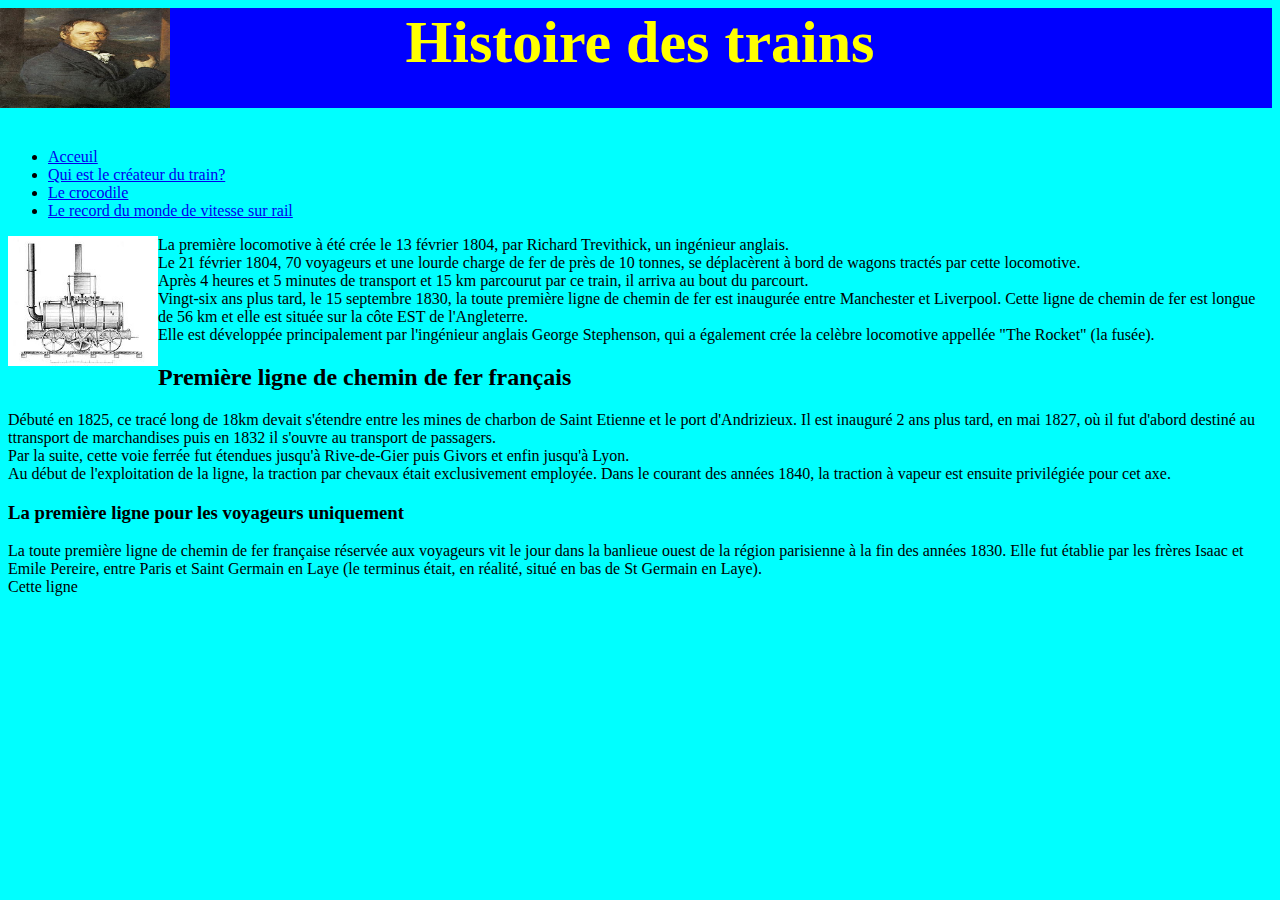
<file: Site Web sur les trains/Histoire du train.html>
<html>
    <head>
        <meta charset="utf-8" />
        <link rel="stylesheet" href="./Histoire_du_train.css"/>
        <title>Histoire du train</title>
    </head>
    <body>
        <h1> Histoire des trains </h1>
        <img class="image4" src="./image/createur du train.jpg" BORDER="0"; width="170"; height="100" alt="Créateur du train">
        <nav>
        <ul>
        <li><a href="sin_aceuil.html">Acceuil</a></li>
        <li><a href="créateur du train.html">Qui est le créateur du train?</a></li>
        <li><a href="Le crocodile.html">Le crocodile</a></li>
        <li><a href="Le record du monde de vitesse sur rail.html">Le record du monde de vitesse sur rail</a></li>
        </ul>
        </nav>
        <img class="image5" src="./image/la premiere locomotive.jpg" alt="la première locomotive">

        <p>La première locomotive à été crée le 13 février 1804, par Richard Trevithick, un ingénieur anglais. <br>
        Le 21 février 1804, 70 voyageurs et une lourde charge de fer de près de 10 tonnes, se déplacèrent à bord de wagons tractés par cette locomotive. <br>
        Après 4 heures et 5 minutes de transport et 15 km parcourut par ce train, il arriva au bout du parcourt. <br>
        Vingt-six ans plus tard, le 15 septembre 1830, la toute première ligne de chemin de fer est inaugurée entre Manchester et Liverpool. Cette ligne de chemin de fer est longue de 56 km et elle est située sur la côte EST de l'Angleterre. <br>
        Elle est développée principalement par l'ingénieur anglais George Stephenson, qui a également crée la celèbre locomotive appellée "The Rocket" (la fusée). <br></p>
        <h2>Première ligne de chemin de fer français</h2>
        <p>Débuté en 1825, ce tracé long de 18km devait s'étendre entre les mines de charbon de Saint Etienne et le port d'Andrizieux. Il est inauguré 2 ans plus tard, en mai 1827, où il fut d'abord destiné au ttransport de marchandises puis en 1832 il s'ouvre au transport de passagers. <br>
        Par la suite, cette voie ferrée fut étendues jusqu'à Rive-de-Gier puis Givors et enfin jusqu'à Lyon. <br>
        Au début de l'exploitation de la ligne, la traction par chevaux était exclusivement employée. Dans le courant des années 1840, la traction à vapeur est ensuite privilégiée pour cet axe.</p>
        <h3>La première ligne pour les voyageurs uniquement</h3>
        <p>La toute première ligne de chemin de fer française réservée aux voyageurs vit le jour dans la banlieue ouest de la région parisienne à la fin des années 1830. Elle fut établie par les frères Isaac et Emile Pereire, entre Paris et Saint Germain en Laye (le terminus était, en réalité, situé en bas de St Germain en Laye). <br>
        Cette ligne </p>
    </body>
</html>
</file>
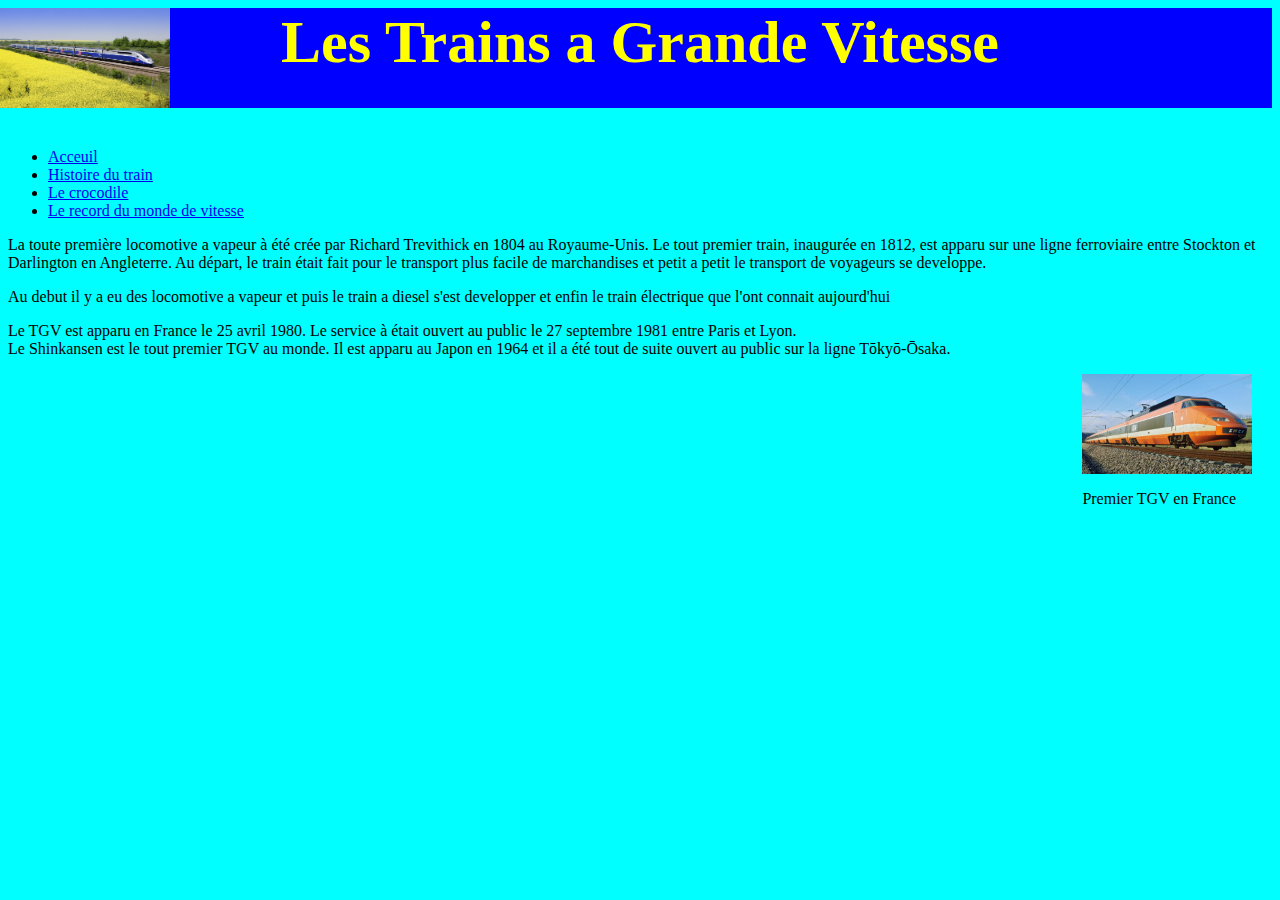
<file: Site Web sur les trains/Les Train a Grande Vitesse.html>
<html>
<head>
<meta charset="utf-8" />
<link rel="stylesheet" href="./Les_Trains_A_Grande_Vitesse.css"/>
<title>STI2D Sin -  page2</title>
</head>
<body>
<h1> Les Trains a Grande Vitesse</h1>
<img class="image2"src="image/TGV duplex.jpg" BORDER=0; WIDTH=170; HEIGHT=100 alt="TGV Duplex" />

<nav>
<ul>
<li><a href="sin_aceuil.html">Acceuil</a></li>
<li><a href="Histoire du train.html">Histoire du train</a></li>
<li><a href="Le crocodile.html">Le crocodile</a></li>
<li><a href="Le record du monde de vitesse sur rail.html">Le record du monde de vitesse</a></li>
</ul>
</nav>
<p> La toute première locomotive a vapeur à été crée par Richard Trevithick en 1804 au Royaume-Unis.
 Le tout premier train, inaugurée en 1812, est apparu sur une ligne ferroviaire entre Stockton et Darlington en Angleterre.
 Au départ, le train était fait pour le transport plus facile de marchandises et petit a petit le transport de voyageurs se developpe.<p>
 <p>Au debut il y a eu des locomotive a vapeur et puis le train a diesel s'est developper et enfin le train électrique que l'ont connait aujourd'hui</br><p>
 <p> Le TGV est apparu en France le 25 avril 1980. 
 Le service à était ouvert au public le 27 septembre 1981 entre Paris et Lyon.</br>
 Le Shinkansen est le tout premier TGV au monde. Il est apparu au Japon en 1964 et il a été tout de suite ouvert au public sur la ligne Tōkyō-Ōsaka.<p>
 <p class="dessous"></p>
<!--<p><span class="lettrine" >P</span>aragraphe avec lettrine.</p>-->
	<img class="image3" src="./image/premier TGV.jpg" BORDER=0; WIDTH=170; HEIGHT=100 alt="Premier TGV en France" />
	<p class="legende_un">Premier TGV en France</p>
<br>
</body>
</html>
</file>
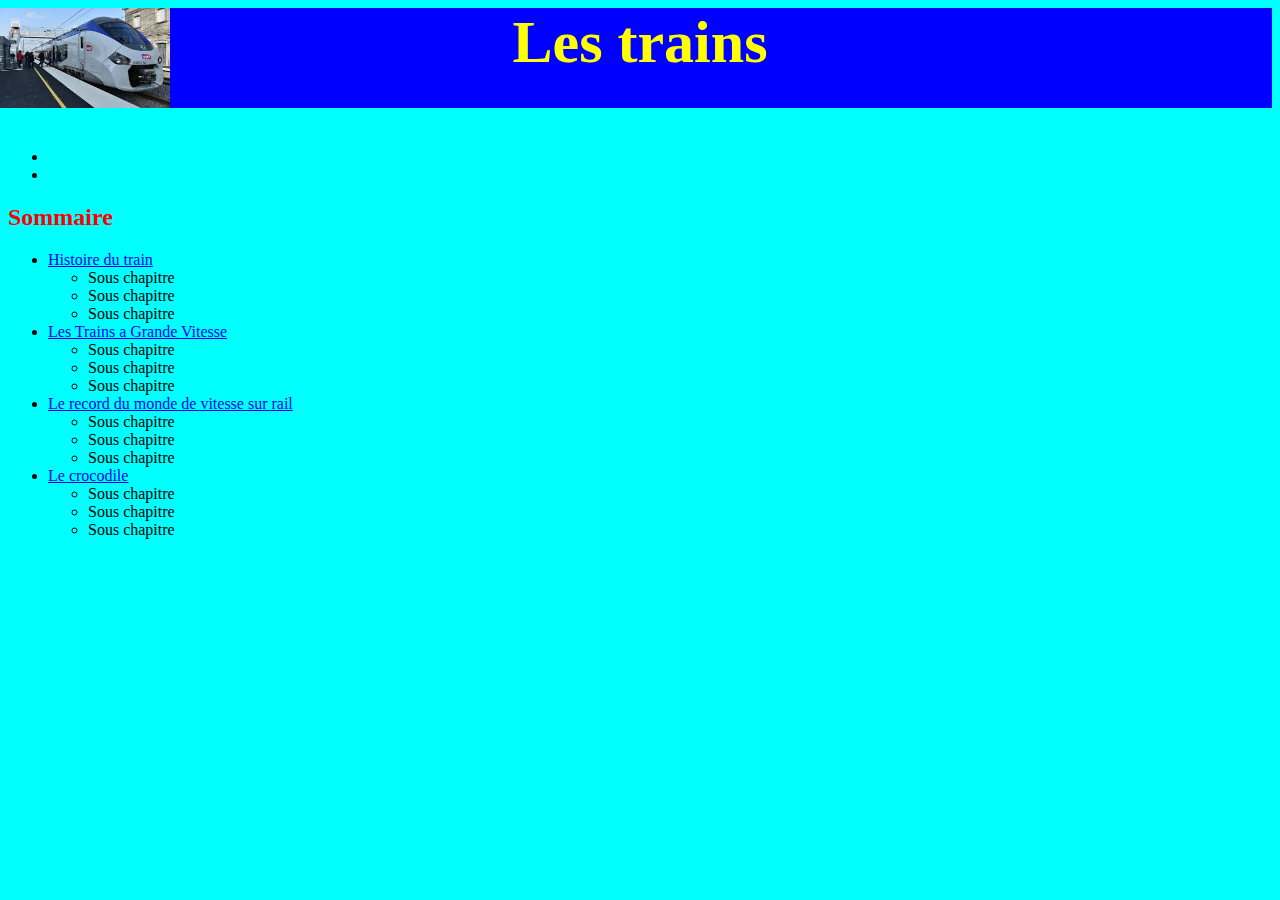
<file: Site Web sur les trains/page_principal.html>
<html>
<head>
<meta charset="utf-8">
<link rel="stylesheet" href="./page_principal.css"/>
<title>Accueil</title>
</head>
<body>

<h1> Les trains </h1>
<img class="image1" src="./image/TER.jpg" BORDER="0"; width="170" height="100" alt="TER">
<nav>
<ul>
<li></li>
<li></li>


</ul>
</nav>
<!-- <h2> Histoire du train </h2>
<h3> Sommaire:<h3>
<h4><p>Le créateur du train</p>
<p>Les premiers trains</p>
<p>Le record du monde de vitesse sur rails</p>
<p>Le "crocodile"</h4></p>	 -->

<h2>Sommaire</h2>
<ul>
    <li><a href="Histoire du train.html">Histoire du train </a></li>
    <ul>
        <li>Sous chapitre</li>
        <li>Sous chapitre</li>
        <li>Sous chapitre</li>
    </ul>
    <li><a href="Les Train a Grande Vitesse.html">Les Trains a Grande Vitesse</a></li>
        <ul>
            <li>Sous chapitre</li>
            <li>Sous chapitre</li>
            <li>Sous chapitre</li>
        </ul>
        <li><a href="Le record du monde de vitesse sur rail.html">Le record du monde de vitesse sur rail</a></li>
        <ul>
            <li>Sous chapitre</li>
            <li>Sous chapitre</li>
            <li>Sous chapitre</li>
        </ul>
        <li><a href="Le crocodile.html">Le crocodile</a></li>
        <ul>
            <li>Sous chapitre</li>
            <li>Sous chapitre</li>
            <li>Sous chapitre</li>
        </ul>
</ul>

</body>
</html>
</file>
<file: Site Web sur les trains/Histoire_du_train.css>
h1
{font-size: 60px;
color: yellow;
text-align: center;
/* min-width: 900px; */
background-color: blue;
HEIGHT:100px;
top: 0px;
/* left:0 px */
z-index: 1; 
}
body{
	background-color: aqua;
}
.image4 
{position: absolute; left: 0px; top: 8px;z-index: 2;        /* Créateur du train */
}

.image5{                    /* Première Locomotive */
    float: left;
    width: 150px;
}
</file>
<file: Site Web sur les trains/Les_Trains_A_Grande_Vitesse.css>
h1
{font-size: 60px;
color: yellow;
text-align: center;
/* min-width: 900px; */
background-color: blue;
HEIGHT:100px;
top: 0px;
/* left:0 px */
z-index: 1; 
}
body{
	background-color: aqua;
}
.image2
{position: absolute; left: 0px; top: 8px;z-index: 2; }      /* TGV Duplex */

.image3, .legende_un                    /* Premier TGV Français */
{
    	padding-left: 85%;
}
</file>
<file: Site Web sur les trains/page_principal.css>
h1
{font-size: 60px;
color: yellow;
text-align: center;
/* min-width: 900px; */
background-color: blue;
HEIGHT:100px;
top: 0px;
/* left:0 px */
z-index: 1; 
}
/* h2{
	font: color rgb(255, 0, 0);
} */
.image1														/* TER */
{position: absolute;left: 0px;top: 8px;z-index: 2; }
.image2
{position: absolute; left: 0px; top: 8px;z-index: 2; }		/* TER */
.image3
{position: absolute; left: 900px; top: 300px;z-index: 2; }


.image6
{position: absolute; left:300px; top: 300px;z-index: 3; }
*/


.dessous{
	clear: both;
}
.image6, .legende_deux{
	padding-left: 50%;
}

.dessous{
	clear: both;
}

.image7, .legende_trois{
	padding-left: 75%;
}

.dessous{
	clear: both;
}
.image8,legende_quatre{
	padding-left: 50%;
}
.dessous{
	clear: both;
}

/* HEIGHT:700px;
WIDTH:900px;
font-size: 30px;
color: blue;
background-image:url("C:\Users\lemai\OneDrive\Documents\Formation developpeur web philiance (2022 2023)\image\TGV duplex.jpg");
background-repeat: no-repeat;
background-position : 0px 0px; } */

/* section1{
	background-color: red;
} */
body{
	background-color: aqua;
}
h2{
	color: red;
}
h3{
	color: orange;
}
p{
	color: red;
}
</file>
